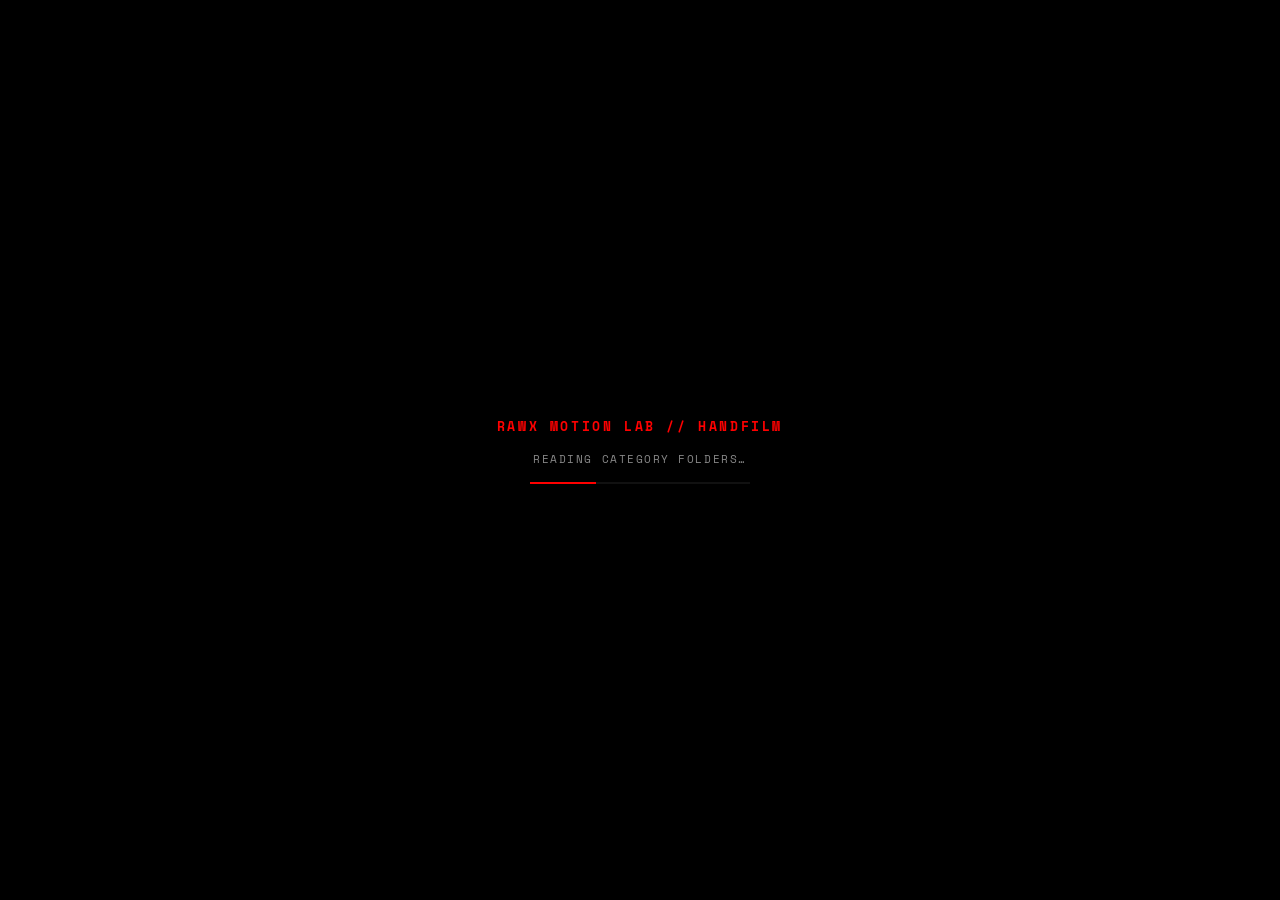
<file: index-33.html>
<!DOCTYPE html>
<html lang="en">
<head>
<meta charset="UTF-8">
<meta name="viewport" content="width=device-width, initial-scale=1.0">
<title>RAWX MOTION LAB — AI Character Consistency Experiment // HANDFILM</title>
<meta name="description" content="Thousands of character-consistent AI motion clips for lingerie & activewear. A HANDFILM production.">
<link rel="preconnect" href="https://fonts.googleapis.com">
<link rel="preconnect" href="https://fonts.gstatic.com" crossorigin>
<link href="https://fonts.googleapis.com/css2?family=Barlow+Condensed:wght@400;500;600;700;900&family=Space+Mono:wght@400;700&display=swap" rel="stylesheet">
<link rel="stylesheet" href="style.css">
<link rel="stylesheet" href="desktop.css">
</head>
<body>

<div id="boot" class="boot">
  <div class="boot-line">RAWX MOTION LAB // HANDFILM</div>
  <div class="boot-line boot-sub" id="boot-status">READING CATEGORY FOLDERS…</div>
  <div class="boot-bar"><span id="boot-bar-fill"></span></div>
</div>

<!-- ================= TOP BAR (category tabs) ================= -->
<header class="os-topbar">
  <div class="os-logo">
    <span class="os-logo-mark">RX</span>
    <span class="os-logo-full">RAWX MOTION LAB</span>
  </div>
  <nav class="cat-tabs" id="cat-tabs"><!-- category tab buttons injected here --></nav>
  <div class="os-topbar-stats">
    <span class="status-dot" id="status-dot"></span>
    <span id="status-text">SYNCING</span>
    <b id="stat-total">—</b>
  </div>
</header>

<!-- ================= DESKTOP (floating windows live here) ================= -->
<main class="os-desktop" id="desktop"></main>

<!-- ================= TASKBAR ================= -->
<footer class="os-taskbar">
  <div class="taskbar-launcher-wrap">
    <button class="taskbar-launcher-btn" id="launcher-btn">+ NEW WINDOW</button>
    <div class="launcher-menu" id="launcher-menu"></div>
  </div>
  <div class="taskbar-windows" id="taskbar-windows"></div>
  <div class="taskbar-right">
    <button class="taskbar-board-btn" id="taskbar-board-btn">
      BOARD <span id="taskbar-board-count">0</span>
    </button>
    <span class="taskbar-pinned-stat">PINNED <b id="stat-pinned">0</b></span>
  </div>
</footer>

<!-- ================= LIGHTBOX ================= -->
<div class="lightbox" id="lightbox" aria-hidden="true">
  <div class="lb-frame">
    <div class="lb-head">
      <span id="lb-title">ASSET</span>
      <div class="lb-head-actions">
        <button id="lb-fullscreen-btn" class="lb-icon-btn" title="Fullscreen" hidden>⛶ FULLSCREEN</button>
        <button id="lb-pin-btn" class="lb-icon-btn" title="Pin to board">PIN</button>
        <button id="lb-close" class="lb-icon-btn lb-close" title="Close">✕</button>
      </div>
    </div>
    <button class="lb-nav lb-prev" id="lb-prev" title="Previous">‹</button>
    <div class="lb-media" id="lb-media"></div>
    <button class="lb-nav lb-next" id="lb-next" title="Next">›</button>
    <div class="lb-meta">
      <div class="lb-meta-row"><span>ITEM</span><b id="lb-character">—</b></div>
      <div class="lb-meta-row"><span>LOCATION</span><b id="lb-pillar">—</b></div>
      <div class="lb-meta-row"><span>IN GALLERY</span><b id="lb-set-count">—</b></div>
      <button class="btn btn-primary btn-block" onclick="window.open('https://handfilm.myshopify.com/', '_blank')">
        INITIATE B2B INQUIRY <span class="arrow">→</span>
      </button>
    </div>
  </div>
</div>

<!-- ================= B2B TERMINAL / BOARD MODAL ================= -->
<div class="modal-overlay" id="board-modal-overlay">
  <div class="modal-box">
    <div class="modal-head">
      <span>B2B TERMINAL // BOARD</span>
      <button id="board-modal-close" class="lb-icon-btn lb-close">✕</button>
    </div>

    <div class="modal-body" id="modal-body-empty">
      <p class="modal-empty-text">NO ASSETS PINNED YET.<br>Pin references from any window to build a sourcing board, then submit a structured inquiry.</p>
    </div>

    <div class="board-thumbs" id="board-thumbs"></div>

    <form class="inquiry-form" id="inquiry-form">
      <div class="form-row">
        <label>COMPANY</label>
        <input type="text" id="inq-company" placeholder="COMPANY NAME" required>
      </div>
      <div class="form-row">
        <label>EMAIL</label>
        <input type="email" id="inq-email" placeholder="YOU@COMPANY.COM" required>
      </div>
      <div class="form-row">
        <label>NOTES</label>
        <textarea id="inq-notes" rows="3" placeholder="MOQ, TIMELINE, SIZE RUN, ETC."></textarea>
      </div>
      <button type="submit" class="btn btn-primary btn-block">
        SUBMIT INQUIRY <span class="arrow">→</span>
      </button>
    </form>
  </div>
</div>

<div class="toast" id="toast"></div>

<script src="app.js"></script>
</body>
</html>
</file>
<file: style.css>
/* ============================================================
   RAWX MOTION LAB — STYLESHEET
   Brutalist-industrial: void black, hairline red, zero radius.
============================================================ */

:root{
  --void: #000000;
  --panel: #0a0a0a;
  --panel-2: #111111;
  --red: #ff0000;
  --white: #ffffff;
  --steel-dim: #888888;
  --panel-line: rgba(255, 0, 0, 0.25);
  --font-display: 'Barlow Condensed', sans-serif;
  --font-mono: 'Space Mono', ui-monospace, monospace;
  --sidebar-w: 240px;
}

*{ box-sizing: border-box; margin: 0; padding: 0; }
html{ scroll-behavior: smooth; }
body{
  background: var(--void);
  color: var(--white);
  font-family: var(--font-mono);
  line-height: 1.6;
  overflow-x: hidden;
}
img, video{ max-width: 100%; display: block; }
a{ color: inherit; }
button, input, select, textarea{ font-family: var(--font-mono); }

/* ---------------- Boot loader ---------------- */
.boot{
  position: fixed; inset: 0; z-index: 2000;
  background: var(--void);
  display: flex; flex-direction: column; align-items: center; justify-content: center;
  gap: 14px;
  transition: opacity 0.4s ease, visibility 0.4s ease;
}
.boot.hidden{ opacity: 0; visibility: hidden; pointer-events: none; }
.boot-line{ font-size: 13px; letter-spacing: 0.2em; color: var(--red); font-weight: 700; }
.boot-sub{ color: var(--steel-dim); font-size: 11px; letter-spacing: 0.14em; font-weight: 400; }
.boot-bar{ width: 220px; height: 2px; background: var(--panel-2); }
.boot-bar span{ display: block; height: 100%; width: 0%; background: var(--red); transition: width 0.3s ease; }

/* ---------------- Shell layout ---------------- */
.shell{ display: flex; min-height: 100vh; }

/* ---------------- Sidebar ---------------- */
.sidebar{
  width: var(--sidebar-w);
  flex-shrink: 0;
  background: var(--panel);
  border-right: 1px solid var(--panel-line);
  display: flex;
  flex-direction: column;
  justify-content: space-between;
  position: sticky; top: 0; height: 100vh;
}
.side-top{ padding: 24px 20px; border-bottom: 1px solid var(--panel-line); }
.side-logo{ display: flex; align-items: center; gap: 12px; text-decoration: none; }
.side-logo-mark{
  font-family: var(--font-display);
  font-size: 22px; font-weight: 700;
  color: var(--red); border: 1px solid var(--red);
  padding: 4px 8px;
}
.side-logo-full{ font-size: 10px; letter-spacing: 0.1em; line-height: 1.4; color: var(--white); }
.side-nav{ padding: 20px 0; flex: 1; overflow-y: auto; }
.side-nav-label{ font-size: 10px; letter-spacing: 0.2em; color: var(--steel-dim); padding: 0 20px 10px; }
.side-link{
  display: flex; flex-direction: column; gap: 2px;
  padding: 12px 20px;
  text-decoration: none;
  border-left: 2px solid transparent;
  color: var(--steel-dim);
  transition: all 0.15s ease;
}
.side-link:hover{ background: var(--panel-2); color: var(--white); }
.side-link.active{ border-left-color: var(--red); color: var(--white); background: var(--panel-2); }
.side-link-idx{ font-size: 10px; color: var(--red); letter-spacing: 0.1em; }
.side-link-name{ font-family: var(--font-display); font-size: 20px; font-weight: 600; letter-spacing: 0.02em; }
.side-link-sub{ font-size: 10px; color: var(--steel-dim); letter-spacing: 0.02em; }
.side-bottom{ padding: 16px 20px 20px; border-top: 1px solid var(--panel-line); }
.side-stat-row{
  display: flex; justify-content: space-between; align-items: baseline;
  font-size: 11px; letter-spacing: 0.08em; color: var(--steel-dim);
  padding: 4px 0;
}
.side-stat-row b{ color: var(--white); font-size: 13px; }
.side-board-btn{
  width: 100%; margin-top: 12px;
  background: var(--void); border: 1px solid var(--panel-line); color: var(--white);
  padding: 10px 14px; display: flex; justify-content: space-between;
  cursor: pointer; font-size: 11px; letter-spacing: 0.1em;
  transition: border-color 0.15s ease, color 0.15s ease;
}
.side-board-btn:hover{ border-color: var(--red); color: var(--red); }

/* ---------------- Main / Topbar ---------------- */
.main{ flex: 1; min-width: 0; }
.topbar{
  display: flex; align-items: center; gap: 16px;
  padding: 14px 24px;
  border-bottom: 1px solid var(--panel-line);
  position: sticky; top: 0; background: rgba(0,0,0,0.9); backdrop-filter: blur(6px);
  z-index: 50;
}
.topbar-menu{
  display: none;
  background: none; border: 1px solid var(--panel-line); color: var(--white);
  width: 32px; height: 32px; font-size: 16px; cursor: pointer;
}
.topbar-crumb{ font-size: 11px; letter-spacing: 0.14em; color: var(--steel-dim); flex: 1; }
.topbar-status{ display: flex; align-items: center; gap: 8px; font-size: 11px; letter-spacing: 0.1em; color: var(--steel-dim); }
.status-dot{ width: 7px; height: 7px; background: var(--red); border-radius: 50%; animation: pulse 1.6s infinite ease-in-out; }
@keyframes pulse{ 0%,100%{ opacity: 1; } 50%{ opacity: 0.3; } }

/* ---------------- Hero ---------------- */
.hero{ padding: 64px 32px 40px; max-width: 900px; }
.hero-tag{ font-size: 11px; letter-spacing: 0.2em; color: var(--red); margin-bottom: 18px; }
.hero-title{
  font-family: var(--font-display);
  font-size: clamp(48px, 9vw, 108px);
  font-weight: 700; line-height: 0.92; letter-spacing: -0.01em;
  text-transform: uppercase;
}
.accent-dot{ color: var(--red); }
.hero-sub{ font-size: 15px; color: #dcdcdc; max-width: 520px; margin: 22px 0 30px; }
.hero-cta-row{ display: flex; gap: 14px; flex-wrap: wrap; margin-bottom: 40px; }
.btn{
  display: inline-flex; align-items: center; gap: 8px;
  padding: 13px 22px; font-size: 12px; letter-spacing: 0.12em;
  text-decoration: none; cursor: pointer; border: 1px solid var(--red);
  transition: all 0.15s ease; background: none; color: var(--white);
}
.btn-primary{ background: var(--red); color: var(--void); font-weight: 700; }
.btn-primary:hover{ background: var(--white); border-color: var(--white); }
.btn-ghost{ color: var(--white); border-color: var(--panel-line); }
.btn-ghost:hover{ border-color: var(--red); color: var(--red); }
.btn-block{ width: 100%; justify-content: center; margin-top: 8px; }
.arrow{ transition: transform 0.15s ease; }
.btn:hover .arrow{ transform: translateX(3px); }
.hero-meta-row{ display: flex; gap: 40px; flex-wrap: wrap; }
.hero-meta{ display: flex; flex-direction: column; }
.hero-meta b{ font-family: var(--font-display); font-size: 30px; color: var(--red); }
.hero-meta span{ font-size: 10px; letter-spacing: 0.12em; color: var(--steel-dim); }

/* ---------------- Pillar strip ---------------- */
.pillar-strip{
  display: grid; grid-template-columns: repeat(4, 1fr);
  border-top: 1px solid var(--panel-line);
  border-bottom: 1px solid var(--red);
}
.pillar-card{
  padding: 26px 20px; text-decoration: none; color: var(--white);
  border-right: 1px solid var(--panel-line);
  transition: background 0.15s ease;
}
.pillar-card:last-child{ border-right: none; }
.pillar-card:hover{ background: var(--panel-2); }
.pillar-idx{ font-size: 11px; color: var(--red); letter-spacing: 0.1em; }
.pillar-card h3{ font-family: var(--font-display); font-size: 24px; font-weight: 600; margin: 8px 0 6px; }
.pillar-card p{ font-size: 11.5px; color: var(--steel-dim); }

/* ---------------- Protocol brief ---------------- */
.ml-brief{
  display: grid; grid-template-columns: 70px 1fr; gap: 20px;
  padding: 36px 32px; border-bottom: 1px solid var(--panel-line); max-width: 900px;
}
.ml-brief-index{ font-family: var(--font-display); font-size: 44px; font-weight: 700; color: var(--red); line-height: 1; }
.ml-brief-tag{
  font-size: 11px; letter-spacing: 0.14em; color: var(--red);
  border: 1px solid var(--panel-line); display: inline-block; padding: 4px 10px; margin-bottom: 12px;
}
.ml-brief-title{ font-family: var(--font-display); font-size: clamp(22px, 3vw, 32px); font-weight: 600; margin-bottom: 12px; }
.ml-brief-desc{ font-size: 14px; color: #dcdcdc; max-width: 720px; }

/* ---------------- Grid toolbar ---------------- */
.grid-toolbar{
  display: flex; justify-content: space-between; align-items: flex-end; flex-wrap: wrap; gap: 14px;
  padding: 30px 32px 18px;
}
.grid-title{ font-family: var(--font-display); font-size: 26px; font-weight: 600; }
.grid-count{ font-size: 11px; color: var(--steel-dim); letter-spacing: 0.08em; margin-left: 10px; }
.grid-toolbar-right{ display: flex; gap: 10px; }
.grid-toolbar-right input, .grid-toolbar-right select{
  background: var(--panel); border: 1px solid var(--panel-line); color: var(--white);
  padding: 9px 12px; font-size: 11px; letter-spacing: 0.06em;
}
.grid-toolbar-right input{ width: 200px; }
.grid-toolbar-right input:focus, .grid-toolbar-right select:focus{ outline: none; border-color: var(--red); }

/* ---------------- Asset grid ---------------- */
.asset-grid{
  display: grid; grid-template-columns: repeat(auto-fill, minmax(200px, 1fr));
  gap: 2px; background: var(--panel-line); padding: 2px 32px 32px; margin: 0 30px 0 0;
}
.asset-card{
  background: var(--void); position: relative; cursor: pointer; overflow: hidden; aspect-ratio: 3/4;
}
.asset-card video, .asset-card img{ width: 100%; height: 100%; object-fit: cover; transition: transform 0.3s cubic-bezier(.16,1,.3,1), filter 0.3s ease; }
.asset-card:hover video, .asset-card:hover img,
.asset-card.card-active video, .asset-card.card-active img{ transform: scale(1.06); filter: brightness(1.08); }
/* Reveal-in animation as cards enter view (mobile "hover" preview substitute) */
.asset-card{ opacity: 0; transform: translateY(10px) scale(.98); transition: opacity .4s ease, transform .4s cubic-bezier(.16,1,.3,1); }
.asset-card.card-in-view{ opacity: 1; transform: translateY(0) scale(1); }
/* Names hidden by default everywhere — surfaced only on hover/press or when
   the INFO toggle is switched on for a window/grid. */
.asset-card-label{
  position: absolute; left: 0; right: 0; bottom: 0;
  font-size: 10px; letter-spacing: 0.06em; color: var(--white);
  background: linear-gradient(0deg, rgba(0,0,0,0.9), transparent);
  padding: 20px 10px 8px; display: flex; justify-content: space-between; gap: 6px;
  opacity: 0; transform: translateY(4px); pointer-events: none;
  transition: opacity .18s ease, transform .18s ease;
}
.asset-card:hover .asset-card-label,
.asset-card.card-active .asset-card-label,
.labels-on .asset-card-label{ opacity: 1; transform: translateY(0); }
.asset-card-kind{ color: var(--red); }
.asset-card-pin{
  position: absolute; top: 8px; right: 8px; width: 26px; height: 26px;
  background: rgba(0,0,0,0.6); border: 1px solid var(--panel-line);
  color: var(--white); font-size: 13px; display: flex; align-items: center; justify-content: center;
  cursor: pointer; opacity: 0; transition: opacity 0.15s ease, border-color 0.15s ease, color 0.15s ease;
}
.asset-card:hover .asset-card-pin{ opacity: 1; }
.asset-card-pin.pinned{ opacity: 1; border-color: var(--red); color: var(--red); }
.grid-empty{ padding: 60px 32px; text-align: center; color: var(--steel-dim); font-size: 12px; letter-spacing: 0.1em; }
.load-more-btn{
  display: block; margin: 0 auto 50px;
  background: none; border: 1px solid var(--panel-line); color: var(--white);
  padding: 12px 26px; font-size: 11px; letter-spacing: 0.12em; cursor: pointer;
}
.load-more-btn:hover{ border-color: var(--red); color: var(--red); }

/* ---------------- Lightbox ---------------- */
.lightbox{
  display: none; position: fixed; inset: 0; background: rgba(0,0,0,0.97); z-index: 999;
  align-items: center; justify-content: center;
}
.lightbox.open{ display: flex; }
.lb-frame{ width: 100%; max-width: 1000px; height: 88vh; display: flex; flex-direction: column; position: relative; }
.lb-head{
  display: flex; justify-content: space-between; align-items: center;
  padding: 14px 4px; border-bottom: 1px solid var(--panel-line);
  font-size: 12px; letter-spacing: 0.1em;
}
.lb-head-actions{ display: flex; gap: 8px; }
.lb-icon-btn{
  background: none; border: 1px solid var(--panel-line); color: var(--white);
  font-size: 11px; letter-spacing: 0.08em; padding: 7px 12px; cursor: pointer;
}
.lb-icon-btn:hover{ border-color: var(--red); color: var(--red); }
.lb-icon-btn.pinned{ border-color: var(--red); color: var(--red); background: rgba(255,0,0,0.08); }
.lb-close{ font-size: 16px; width: 34px; padding: 7px 0; text-align: center; }
.lb-media{ flex: 1; display: flex; align-items: center; justify-content: center; padding: 20px 60px; min-height: 0; }
.lb-media video, .lb-media img{ max-width: 100%; max-height: 100%; }
.lb-nav{
  position: absolute; top: 50%; transform: translateY(-50%);
  background: rgba(0,0,0,0.5); border: 1px solid var(--panel-line); color: var(--white);
  width: 40px; height: 40px; font-size: 20px; cursor: pointer; z-index: 5;
}
.lb-nav:hover{ border-color: var(--red); color: var(--red); }
.lb-prev{ left: 0; }
.lb-next{ right: 0; }
.lb-meta{ border-top: 1px solid var(--panel-line); padding: 16px 4px 4px; }
.lb-meta-row{ display: flex; justify-content: space-between; font-size: 11px; letter-spacing: 0.06em; color: var(--steel-dim); padding: 5px 0; }
.lb-meta-row b{ color: var(--white); }

/* ---------------- Zoom / pan / force-fullscreen ---------------- */
.lb-media{ overflow: hidden; cursor: zoom-in; touch-action: none; }
.lb-media img, .lb-media video{ transition: transform .06s linear; transform-origin: center center; will-change: transform; }
.lb-media img.lb-zoomed{ cursor: grab; }
.lb-media.lb-panning, .lb-media.lb-panning img{ cursor: grabbing !important; }

.lb-zoom-hint{
  font-family: var(--font-mono); font-size: 10px; letter-spacing: .05em; color: var(--red);
  min-width: 34px; text-align: right;
}
.lb-key-legend{
  font-family: var(--font-mono); font-size: 9px; letter-spacing: .06em; color: var(--steel-dim);
  display: none; white-space: nowrap;
}
@media (min-width: 760px){ .lb-key-legend{ display: inline; } }

#lb-auto-btn.active{ border-color: var(--red); color: var(--red); background: rgba(255,0,0,0.08); }

/* ---------------- Mobile tap command dock ---------------- */
.lb-mobile-dock{
  display: none; position: absolute; left: 50%; bottom: 14px; transform: translateX(-50%);
  gap: 8px; background: rgba(0,0,0,0.72); border: 1px solid var(--panel-line);
  padding: 6px; z-index: 6; backdrop-filter: blur(3px);
}
.lb-dock-btn{
  width: 44px; height: 44px; background: transparent; border: 1px solid var(--panel-line);
  color: var(--white); font-size: 17px; line-height: 1; cursor: pointer;
  display: flex; align-items: center; justify-content: center;
}
.lb-dock-btn:active{ border-color: var(--red); color: var(--red); background: rgba(255,0,0,0.1); }
.lb-dock-fs{ font-size: 15px; }

/* Native Fullscreen API target */
.lb-frame:fullscreen{ max-width: none; width: 100vw; height: 100vh; background: var(--void); }
.lb-frame:-webkit-full-screen{ max-width: none; width: 100vw; height: 100vh; background: var(--void); }

/* When the lightbox is in force-fullscreen mode: strip everything but
   the media itself and the prev/next nav arrows, per the "pushed with
   navigation option only" fullscreen behaviour. */
.lightbox.lb-fullscreen-mode .lb-head,
.lightbox.lb-fullscreen-mode .lb-meta{ display: none; }
.lightbox.lb-fullscreen-mode .lb-media{ padding: 0; }
.lightbox.lb-fullscreen-mode .lb-nav{ opacity: .35; }
.lightbox.lb-fullscreen-mode .lb-nav:hover{ opacity: 1; }

/* ---------------- Modal / Board ---------------- */
.modal-overlay{
  display: none; position: fixed; inset: 0; background: rgba(0,0,0,0.85); z-index: 1000;
  align-items: center; justify-content: center; padding: 20px;
}
.modal-overlay.open{ display: flex; }
.modal-box{
  width: 100%; max-width: 480px; max-height: 86vh; overflow-y: auto;
  background: var(--panel); border: 1px solid var(--panel-line);
}
.modal-head{
  display: flex; justify-content: space-between; align-items: center;
  padding: 16px 18px; border-bottom: 1px solid var(--panel-line);
  font-size: 12px; letter-spacing: 0.1em;
}
.modal-body{ padding: 30px 20px; }
.modal-empty-text{ font-size: 12px; color: var(--steel-dim); letter-spacing: 0.03em; line-height: 1.7; }
.board-thumbs{ display: grid; grid-template-columns: repeat(4, 1fr); gap: 6px; padding: 16px 18px 0; }
.board-thumb{ aspect-ratio: 1; overflow: hidden; position: relative; }
.board-thumb img, .board-thumb video{ width: 100%; height: 100%; object-fit: cover; }
.board-thumb button{
  position: absolute; top: 2px; right: 2px; width: 18px; height: 18px;
  background: rgba(0,0,0,0.7); border: none; color: var(--white); font-size: 10px; cursor: pointer;
}
.inquiry-form{ padding: 18px; display: flex; flex-direction: column; gap: 12px; }
.form-row{ display: flex; flex-direction: column; gap: 6px; }
.form-row label{ font-size: 10px; letter-spacing: 0.14em; color: var(--steel-dim); }
.form-row input, .form-row textarea{
  background: var(--void); border: 1px solid var(--panel-line); color: var(--white);
  padding: 10px 12px; font-size: 12.5px; resize: vertical;
}
.form-row input:focus, .form-row textarea:focus{ outline: none; border-color: var(--red); }

/* ---------------- Toast ---------------- */
.toast{
  position: fixed; bottom: 24px; left: 50%; transform: translateX(-50%) translateY(20px);
  background: var(--white); color: var(--void); font-size: 12px; letter-spacing: 0.08em; font-weight: 700;
  padding: 12px 20px; opacity: 0; pointer-events: none; transition: all 0.25s ease; z-index: 2500;
}
.toast.show{ opacity: 1; transform: translateX(-50%) translateY(0); }

/* ---------------- View switching ---------------- */
.view[hidden]{ display: none !important; }

/* ---------------- Responsive ---------------- */
@media (max-width: 900px){
  .sidebar{
    position: fixed; left: 0; top: 0; z-index: 1500;
    transform: translateX(-100%); transition: transform 0.2s ease;
  }
  .sidebar.open{ transform: translateX(0); }
  .topbar-menu{ display: block; }
  .pillar-strip{ grid-template-columns: repeat(2, 1fr); }
  .asset-grid{ margin-right: 0; padding-right: 16px; }
  .lb-nav{ display: none; }
  .board-thumbs{ grid-template-columns: repeat(3, 1fr); }

  /* All lightbox commands become tap targets on mobile */
  .lb-mobile-dock{ display: flex; }
  .lb-media{ padding: 10px 10px 74px; }
  .lb-icon-btn{ padding: 10px 12px; font-size: 12px; }
  .lb-head{ flex-wrap: wrap; gap: 8px; row-gap: 6px; }
  .lb-head-actions{ flex-wrap: wrap; gap: 6px; }
  #lb-auto-btn{ order: -1; }
  .asset-card{ opacity: 1; transform: none; } /* skip reveal-in on touch grids, keep it snappy */
  .asset-card-pin{ opacity: 1; width: 30px; height: 30px; font-size: 15px; } /* hover never fires on touch */
}
@media (max-width: 560px){
  .pillar-strip{ grid-template-columns: 1fr; }
  .grid-toolbar-right input{ width: 140px; }
  .ml-brief{ grid-template-columns: 1fr; }
}
</file>
<file: desktop.css>
/* ============================================================
   RAWX MOTION LAB — DESKTOP OS SHELL
   Sits on top of style.css. Adds: top category-tab bar, floating
   draggable/resizable windows, bottom taskbar, tag picker, and the
   per-window asset grid (reuses .asset-card etc. from style.css).
============================================================ */

html, body { height: 100%; }
body { overflow: hidden; }

/* ---------------- Top bar ---------------- */
.os-topbar{
  position: fixed; top: 0; left: 0; right: 0; height: 56px; z-index: 100;
  display: flex; align-items: center; gap: 18px;
  background: var(--panel); border-bottom: 1px solid var(--panel-line);
  padding: 0 16px;
}
.os-logo{ display: flex; align-items: center; gap: 8px; flex-shrink: 0; }
.os-logo-mark{
  font-family: var(--font-display); font-weight: 700; font-size: 15px;
  color: var(--red); border: 1px solid var(--red); padding: 2px 6px;
}
.os-logo-full{ font-size: 10px; letter-spacing: .12em; color: var(--steel-dim); display: none; }
@media (min-width: 720px){ .os-logo-full{ display: inline; } }

.cat-tabs{ display: flex; gap: 4px; overflow-x: auto; flex: 1; scrollbar-width: none; }
.cat-tabs::-webkit-scrollbar{ display: none; }
.cat-tab{
  font-family: var(--font-mono); font-size: 11px; letter-spacing: .08em;
  background: transparent; color: var(--steel-dim); border: 1px solid var(--panel-line);
  padding: 8px 14px; white-space: nowrap; cursor: pointer; transition: all .15s ease;
}
.cat-tab:hover{ color: var(--white); border-color: var(--red); }

.os-topbar-stats{
  display: flex; align-items: center; gap: 8px; flex-shrink: 0;
  font-size: 10px; letter-spacing: .1em; color: var(--steel-dim);
}
.status-dot{ width: 6px; height: 6px; border-radius: 50%; background: var(--red); display: inline-block; animation: pulse 1.6s infinite; }
@keyframes pulse{ 0%,100%{ opacity: 1; } 50%{ opacity: .3; } }
.os-topbar-stats b{ color: var(--white); font-weight: 700; }

/* ---------------- Desktop surface ---------------- */
.os-desktop{
  position: fixed; top: 56px; left: 0; right: 0; bottom: 44px;
  overflow: auto;
  background:
    linear-gradient(var(--panel-line) 1px, transparent 1px) 0 0/40px 40px,
    linear-gradient(90deg, var(--panel-line) 1px, transparent 1px) 0 0/40px 40px,
    var(--void);
  background-blend-mode: normal;
}

/* ---------------- Big background branding ---------------- */
.desktop-brand{
  position: absolute; inset: 0; display: flex; flex-direction: column;
  align-items: center; justify-content: center; text-align: center;
  pointer-events: none; user-select: none; z-index: 0;
}
.db-raw{
  font-family: var(--font-display); font-weight: 900; text-transform: uppercase;
  font-size: clamp(64px, 17vw, 260px); line-height: .85; letter-spacing: -.02em;
  color: rgba(255,255,255,.035);
}
.db-raw .db-x{ color: rgba(255,0,0,.14); }
.db-deeper{
  font-family: var(--font-mono); font-size: clamp(10px, 1.6vw, 15px);
  letter-spacing: .5em; color: rgba(255,255,255,.06); margin-top: clamp(4px, 1.2vw, 16px);
}

/* ---------------- Windows ---------------- */
.win{
  position: absolute;
  background: var(--panel);
  border: 1px solid var(--panel-line);
  box-shadow: 6px 6px 0 rgba(255,0,0,.15);
  display: flex; flex-direction: column;
  min-width: 360px; min-height: 280px;
}
.win.win-focused{ border-color: var(--red); box-shadow: 8px 8px 0 rgba(255,0,0,.28); }
.win.win-minimized{ display: none; }
.win.win-maximized{
  left: 0 !important; top: 0 !important;
  width: 100% !important; height: 100% !important;
}

.win-titlebar{
  display: flex; align-items: center; justify-content: space-between;
  background: var(--panel-2); border-bottom: 1px solid var(--panel-line);
  padding: 0 8px 0 12px; height: 34px; flex-shrink: 0; cursor: move;
}
.win-crumb{ font-size: 11px; letter-spacing: .08em; color: var(--white); overflow: hidden; text-overflow: ellipsis; white-space: nowrap; }
.crumb-cat{ color: var(--white); }
.crumb-sep{ color: var(--steel-dim); margin: 0 4px; }
.crumb-tag{ color: var(--red); }
.win-controls{ display: flex; gap: 4px; flex-shrink: 0; }
.win-btn{
  width: 22px; height: 22px; background: transparent; color: var(--steel-dim);
  border: 1px solid var(--panel-line); font-size: 11px; cursor: pointer; line-height: 1;
}
.win-btn:hover{ color: var(--white); border-color: var(--red); }
.win-btn.win-close:hover{ background: var(--red); color: var(--void); }

.win-body{ flex: 1; overflow: auto; padding: 14px; position: relative; }
.win-resize{
  position: absolute; right: 0; bottom: 0; width: 16px; height: 16px;
  cursor: nwse-resize;
  background: repeating-linear-gradient(135deg, var(--panel-line) 0 2px, transparent 2px 5px);
}

/* ---------------- Tag picker (inside a window) ---------------- */
.tagpicker-loading, .tagpicker-empty{ font-size: 11px; letter-spacing: .08em; color: var(--steel-dim); padding: 20px 4px; }
.tagpicker-hint{ font-size: 10px; letter-spacing: .1em; color: var(--steel-dim); margin-bottom: 12px; }
.tagpicker-grid{ display: grid; grid-template-columns: repeat(auto-fill, minmax(160px, 1fr)); gap: 8px; }
.tag-card{
  display: flex; align-items: center; justify-content: space-between;
  border: 1px solid var(--panel-line); padding: 12px 14px; cursor: pointer;
  transition: all .15s ease; background: var(--panel-2);
}
.tag-card:hover{ border-color: var(--red); }
.tag-card-name{ font-size: 12px; letter-spacing: .05em; color: var(--white); }
.tag-card-go{ color: var(--red); opacity: 0; transition: opacity .15s ease; }
.tag-card:hover .tag-card-go{ opacity: 1; }

/* ---------------- Per-window gallery toolbar ---------------- */
.win-toolbar{ display: flex; flex-wrap: wrap; gap: 8px; margin-bottom: 8px; }
.win-back{
  font-family: var(--font-mono); font-size: 10px; letter-spacing: .08em;
  background: transparent; color: var(--steel-dim); border: 1px solid var(--panel-line);
  padding: 6px 10px; cursor: pointer;
}
.win-back:hover{ color: var(--white); border-color: var(--red); }
.win-search{
  flex: 1; min-width: 100px; background: var(--void); border: 1px solid var(--panel-line);
  color: var(--white); font-size: 11px; padding: 6px 8px;
}
.win-search:focus{ outline: none; border-color: var(--red); }
.win-sort{
  background: var(--void); border: 1px solid var(--panel-line); color: var(--white);
  font-size: 10px; padding: 6px 6px;
}
.win-size-toggle{ display: inline-flex; border: 1px solid var(--panel-line); }
.win-size-toggle button{
  background: transparent; color: var(--steel-dim); border: none; border-right: 1px solid var(--panel-line);
  font-size: 10px; padding: 6px 9px; cursor: pointer;
}
.win-size-toggle button:last-child{ border-right: none; }
.win-size-toggle button.active{ color: var(--white); background: rgba(255,255,255,.08); }

/* INFO (names) toggle + SPEED (fast preview) toggle */
.win-chip-btn{
  font-family: var(--font-mono); font-size: 10px; letter-spacing: .08em;
  background: transparent; color: var(--steel-dim); border: 1px solid var(--panel-line);
  padding: 6px 10px; cursor: pointer; white-space: nowrap;
}
.win-chip-btn:hover{ color: var(--white); border-color: var(--red); }
.win-chip-btn.active{ color: var(--red); border-color: var(--red); background: rgba(255,0,0,.08); }

.win-count{ font-size: 10px; letter-spacing: .08em; color: var(--steel-dim); margin-bottom: 10px; }
.win-empty{ font-size: 11px; letter-spacing: .06em; color: var(--steel-dim); padding: 30px 4px; text-align: center; }

.win-grid{ display: grid; gap: .75rem; }
.win-grid.grid-size-s{ grid-template-columns: repeat(auto-fill, minmax(120px, 1fr)); gap: .5rem; }
.win-grid.grid-size-m{ grid-template-columns: repeat(auto-fill, minmax(180px, 1fr)); gap: .75rem; }
.win-grid.grid-size-l{ grid-template-columns: repeat(auto-fill, minmax(260px, 1fr)); gap: 1rem; }

.win-grid .asset-card{ position: relative; overflow: hidden; cursor: pointer; aspect-ratio: 3/4; }
.win-grid .asset-card video, .win-grid .asset-card img{ width: 100%; height: 100%; object-fit: cover; display: block; }
.asset-card-duration{
  position: absolute; right: .4rem; bottom: .5rem; font-family: var(--font-mono); font-size: .62rem;
  background: rgba(0,0,0,.7); color: #fff; padding: .12rem .35rem; z-index: 2; pointer-events: none;
}
.asset-card-progress{ position: absolute; left: 0; right: 0; bottom: 0; height: 2px; background: rgba(255,255,255,.15); z-index: 2; }
.asset-card-progress span{ display: block; height: 100%; width: 0%; background: var(--red); transition: width .1s linear; }
.asset-card-play{ position: absolute; top: .4rem; right: .4rem; z-index: 2; font-size: .6rem; opacity: .8; pointer-events: none; color: #fff; }

.win-loadmore{
  margin-top: 12px; width: 100%; padding: 10px; text-align: center;
  font-size: 10px; letter-spacing: .1em; color: var(--steel-dim);
  border: 1px dashed var(--panel-line); cursor: pointer; background: transparent;
}
.win-loadmore:hover{ color: var(--white); border-color: var(--red); }
.win-end{ margin-top: 12px; text-align: center; font-size: 10px; letter-spacing: .1em; color: var(--steel-dim); }

/* ---------------- Taskbar ---------------- */
.os-taskbar{
  position: fixed; left: 0; right: 0; bottom: 0; height: 44px; z-index: 100;
  display: flex; align-items: center; gap: 10px;
  background: var(--panel); border-top: 1px solid var(--panel-line);
  padding: 0 12px;
}
.taskbar-launcher-wrap{ position: relative; flex-shrink: 0; }
.taskbar-launcher-btn{
  font-family: var(--font-mono); font-size: 10px; letter-spacing: .08em; font-weight: 700;
  background: var(--red); color: var(--void); border: none; padding: 8px 12px; cursor: pointer;
}
.taskbar-launcher-btn:hover{ background: var(--white); }
.launcher-menu{
  display: none; position: absolute; bottom: 40px; left: 0; min-width: 200px;
  background: var(--panel-2); border: 1px solid var(--red); flex-direction: column; z-index: 200;
}
.launcher-menu.open{ display: flex; }
.launcher-item{
  background: transparent; color: var(--white); border: none; border-bottom: 1px solid var(--panel-line);
  font-family: var(--font-mono); font-size: 11px; text-align: left; padding: 10px 12px; cursor: pointer;
}
.launcher-item:last-child{ border-bottom: none; }
.launcher-item:hover{ background: var(--panel); color: var(--red); }

.taskbar-windows{ flex: 1; display: flex; gap: 6px; overflow-x: auto; scrollbar-width: none; }
.taskbar-windows::-webkit-scrollbar{ display: none; }
.taskbar-win-btn{
  font-family: var(--font-mono); font-size: 10px; letter-spacing: .04em;
  background: transparent; color: var(--steel-dim); border: 1px solid var(--panel-line);
  padding: 7px 10px; white-space: nowrap; cursor: pointer; max-width: 220px; overflow: hidden; text-overflow: ellipsis;
}
.taskbar-win-btn.active{ color: var(--white); border-color: var(--red); background: rgba(255,0,0,.08); }

.taskbar-right{ display: flex; align-items: center; gap: 14px; flex-shrink: 0; }
.taskbar-board-btn{
  font-family: var(--font-mono); font-size: 10px; letter-spacing: .08em;
  background: transparent; color: var(--white); border: 1px solid var(--panel-line); padding: 7px 10px; cursor: pointer;
}
.taskbar-board-btn:hover{ border-color: var(--red); color: var(--red); }
.taskbar-board-btn span{ color: var(--red); margin-left: 4px; font-weight: 700; }
.taskbar-pinned-stat{ font-size: 10px; letter-spacing: .08em; color: var(--steel-dim); display: none; }
@media (min-width: 640px){ .taskbar-pinned-stat{ display: inline; } }
.taskbar-pinned-stat b{ color: var(--white); }

/* ---------------- Mobile fallback ---------------- */
@media (max-width: 680px){
  .win{ left: 8px !important; top: 8px !important; width: calc(100% - 16px) !important; height: calc(100% - 16px) !important; }
  .os-logo-full{ display: none; }
  .win-grid.grid-size-s{ grid-template-columns: repeat(auto-fill, minmax(96px, 1fr)); gap: .4rem; }
  .win-grid.grid-size-m{ grid-template-columns: repeat(auto-fill, minmax(140px, 1fr)); gap: .5rem; }
  .win-grid.grid-size-l{ grid-template-columns: repeat(auto-fill, minmax(200px, 1fr)); gap: .6rem; }
  .win-toolbar{ gap: 6px; }
  .win-search{ min-width: 70px; }
  .win-btn{ width: 30px; height: 30px; }
  .win-resize{ width: 24px; height: 24px; }
  .db-deeper{ letter-spacing: .35em; }
}
</file>
